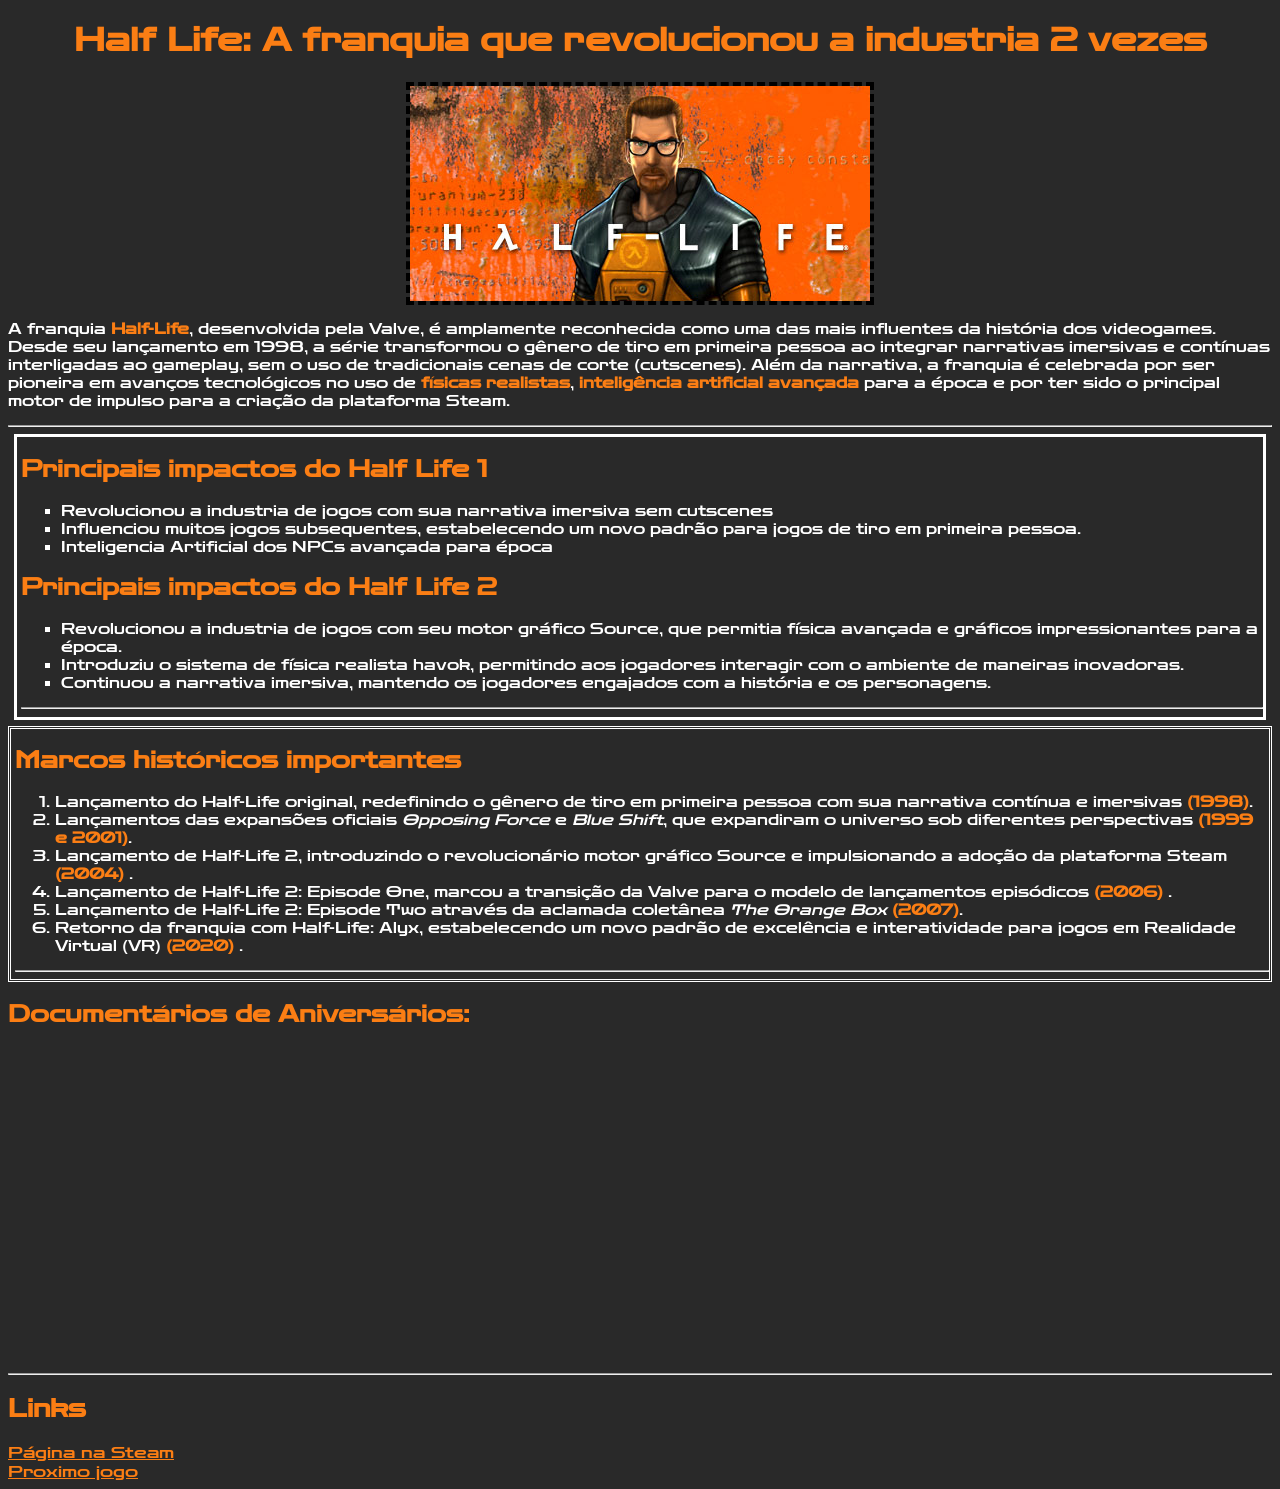
<file: Atividade2/index.html>
<!DOCTYPE html>
<html lang="pt-br">
<head>
    <meta charset="UTF-8">
    <meta name="viewport" content="width=device-width, initial-scale=1.0">
    <title>Half-Life</title>
    <link rel="shortcut icon" href="imagens/lambda.ico" type="image/x-icon">
    <link rel="stylesheet" href="style.css">
    <link rel="preconnect" href="https://fonts.googleapis.com">
<link rel="preconnect" href="https://fonts.gstatic.com" crossorigin>
<link href="https://fonts.googleapis.com/css2?family=Zen+Dots&display=swap" rel="stylesheet">
</head>
<body>

    <header>
        <h1>Half Life: A franquia que revolucionou a industria 2 vezes</h1>
        <img id="capa" src="imagens/header.jpg" alt="A Imagem de Capa do Jogo Half Life">
    </header>
    
    <main>
        <!--  Paragrafo contextualizando o jogo -->
        <section>
            <p>A franquia <strong>Half-Life</strong>, desenvolvida pela Valve, é amplamente reconhecida como uma das mais influentes da história dos videogames. <br>Desde seu lançamento em 1998, a série transformou o gênero de tiro em primeira pessoa ao integrar narrativas imersivas e contínuas interligadas ao gameplay, sem o uso de tradicionais cenas de corte (cutscenes). Além da narrativa, a franquia é celebrada por ser pioneira em avanços tecnológicos no uso de <strong>físicas realistas</strong>, <strong>inteligência artificial avançada</strong> para a época e por ter sido o principal motor de impulso para a criação da plataforma Steam.</p>
            <hr>
        </section>

        <!--  Lista fora de ordem -->
        <section class="listfora">
            <section>
                <h2>Principais impactos do Half Life 1</h2>
                <ul>
                    <li>Revolucionou a industria de jogos com sua narrativa imersiva sem cutscenes</li>
                    <li>Influenciou muitos jogos subsequentes, estabelecendo um novo padrão para jogos de tiro em primeira pessoa.</li>
                    <li>Inteligencia Artificial dos NPCs avançada para época</li>
                </ul>
            </section>
        

            <!-- Lista fora de ordem -->
            <section class="">
                <h2>Principais impactos do Half Life 2</h2>
                <ul>
                    <li>Revolucionou a industria de jogos com seu motor gráfico Source, que permitia física avançada e gráficos impressionantes para a época.</li>
                    <li>Introduziu o sistema de física realista havok, permitindo aos jogadores interagir com o ambiente de maneiras inovadoras.</li>
                    <li>Continuou a narrativa imersiva, mantendo os jogadores engajados com a história e os personagens.</li>
                </ul>
                <hr>
            </section>

        </section>

        <!-- Lista ordenada -->
        <section class="ordenada">
            <h2>Marcos históricos importantes</h2>
            <ol>
                <li>Lançamento do Half-Life original, redefinindo o gênero de tiro em primeira pessoa com sua narrativa contínua e imersivas <strong>(1998)</strong>.</li>
                <li> Lançamentos das expansões oficiais <em>Opposing Force</em> e <em>Blue Shift</em>, que expandiram o universo sob diferentes perspectivas <strong>(1999 e 2001)</strong>.</li>
                <li>Lançamento de Half-Life 2, introduzindo o revolucionário motor gráfico Source e impulsionando a adoção da plataforma Steam <strong>(2004)</strong> .</li>
                <li>Lançamento de Half-Life 2: Episode One, marcou a transição da Valve para o modelo de lançamentos episódicos <strong>(2006)</strong> .</li>
                <li>Lançamento de Half-Life 2: Episode Two através da aclamada coletânea <em>The Orange Box</em> <strong>(2007)</strong>.</li>
                <li>Retorno da franquia com Half-Life: Alyx, estabelecendo um novo padrão de excelência e interatividade para jogos em Realidade Virtual (VR) <strong>(2020)</strong> .</li>
            </ol>
            <hr>
        </section>

        <!--  Vídeos dos documentarios que a valve fez(muito bons por sinal!) -->
        <section>
            <h2>Documentários de Aniversários: </h2>
            <iframe width="560" height="315" frameborder="0" src="https://www.youtube.com/embed/TbZ3HzvFEto?si=9vAoZasuHiYMwLk1" title="Documentario de 25 anos franquia Half-Life"></iframe>
            <iframe width="560" height="315" src="https://www.youtube.com/embed/YCjNT9qGjh4?si=NhrS33Qvp3yFH0uB" frameborder="0"></iframe>
            <hr>
        </section>
    </main>

    <footer>
            <h2>Links</h2>
            <a href="https://store.steampowered.com/app/70/HalfLife/" target="_blank">Página na Steam</a>
            <br>
            <a href="index2.html" target="_blank">Proximo jogo</a>
    </footer>
</body>
</html>
</file>
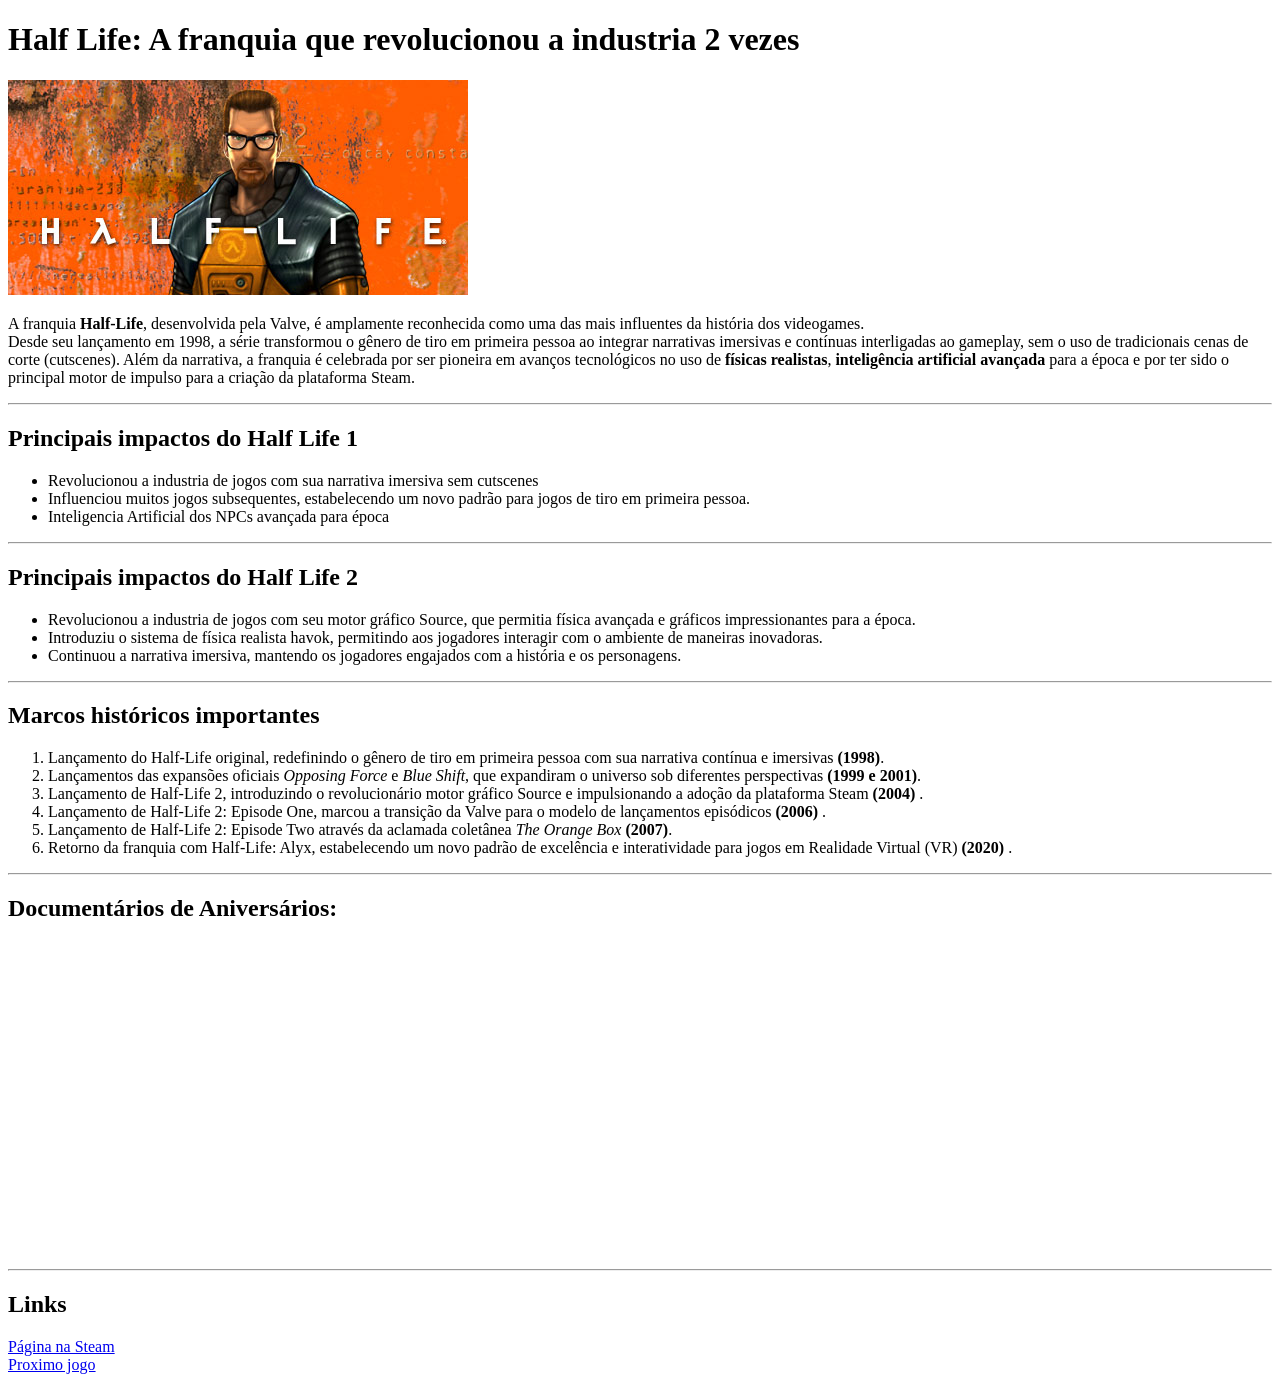
<file: Principal.html>
<!DOCTYPE html>
<html lang="pt-br">
<head>
    <meta charset="UTF-8">
    <meta name="viewport" content="width=device-width, initial-scale=1.0">
    <title>Half-Life</title>
    <link rel="shortcut icon" href="/imagens/lambda.ico" type="image/x-icon">
</head>
<body>

    <header>
        <h1>Half Life: A franquia que revolucionou a industria 2 vezes</h1>
        <img src="/imagens/header.jpg" alt="A Imagem de Capa do Jogo Half Life">
    </header>
    
    <main>
        <!--  Paragrafo contextualizando o jogo -->
        <section>
            <p>A franquia <strong>Half-Life</strong>, desenvolvida pela Valve, é amplamente reconhecida como uma das mais influentes da história dos videogames. <br>Desde seu lançamento em 1998, a série transformou o gênero de tiro em primeira pessoa ao integrar narrativas imersivas e contínuas interligadas ao gameplay, sem o uso de tradicionais cenas de corte (cutscenes). Além da narrativa, a franquia é celebrada por ser pioneira em avanços tecnológicos no uso de <strong>físicas realistas</strong>, <strong>inteligência artificial avançada</strong> para a época e por ter sido o principal motor de impulso para a criação da plataforma Steam.</p>
            <hr>
        </section>

        <!--  Lista fora de ordem -->
        <section>
            <h2>Principais impactos do Half Life 1</h2>
            <ul>
                <li>Revolucionou a industria de jogos com sua narrativa imersiva sem cutscenes</li>
                <li>Influenciou muitos jogos subsequentes, estabelecendo um novo padrão para jogos de tiro em primeira pessoa.</li>
                <li>Inteligencia Artificial dos NPCs avançada para época</li>
            </ul>
            <hr>
        </section>

        <!-- Lista fora de ordem -->
        <section>
            <h2>Principais impactos do Half Life 2</h2>
            <ul>
                <li>Revolucionou a industria de jogos com seu motor gráfico Source, que permitia física avançada e gráficos impressionantes para a época.</li>
                <li>Introduziu o sistema de física realista havok, permitindo aos jogadores interagir com o ambiente de maneiras inovadoras.</li>
                <li>Continuou a narrativa imersiva, mantendo os jogadores engajados com a história e os personagens.</li>
            </ul>
            <hr>
        </section>

        <!-- Lista ordenada -->
        <section>
            <h2>Marcos históricos importantes</h2>
            <ol>
                <li>Lançamento do Half-Life original, redefinindo o gênero de tiro em primeira pessoa com sua narrativa contínua e imersivas <strong>(1998)</strong>.</li>
                <li> Lançamentos das expansões oficiais <em>Opposing Force</em> e <em>Blue Shift</em>, que expandiram o universo sob diferentes perspectivas <strong>(1999 e 2001)</strong>.</li>
                <li>Lançamento de Half-Life 2, introduzindo o revolucionário motor gráfico Source e impulsionando a adoção da plataforma Steam <strong>(2004)</strong> .</li>
                <li>Lançamento de Half-Life 2: Episode One, marcou a transição da Valve para o modelo de lançamentos episódicos <strong>(2006)</strong> .</li>
                <li>Lançamento de Half-Life 2: Episode Two através da aclamada coletânea <em>The Orange Box</em> <strong>(2007)</strong>.</li>
                <li>Retorno da franquia com Half-Life: Alyx, estabelecendo um novo padrão de excelência e interatividade para jogos em Realidade Virtual (VR) <strong>(2020)</strong> .</li>
            </ol>
            <hr>
        </section>

        <!--  Vídeos dos documentarios que a valve fez(muito bons por sinal!) -->
        <section>
            <h2>Documentários de Aniversários: </h2>
            <iframe width="560" height="315" frameborder="0" src="https://www.youtube.com/embed/TbZ3HzvFEto?si=9vAoZasuHiYMwLk1" title="Documentario de 25 anos franquia Half-Life"></iframe>
            <iframe width="560" height="315" src="https://www.youtube.com/embed/YCjNT9qGjh4?si=NhrS33Qvp3yFH0uB" frameborder="0"></iframe>
            <hr>
        </section>
    </main>

    <footer>
            <h2>Links</h2>
            <a href="https://store.steampowered.com/app/70/HalfLife/" target="_blank">Página na Steam</a>
            <br>
            <a href="index2.html" target="_blank">Proximo jogo</a>
    </footer>
</body>
</html>
</file>
<file: Atividade2/style.css>
/* fontes */
.zen-dots-regular {
  font-family: "Zen Dots", sans-serif;
  font-weight: 400;
  font-style: normal;
}

* {
    background-color: #292929;
    font-family: "Zen Dots", sans-serif;
}

h1 {
    text-align: center;
    color: #fb7e14;
}

h2{
    color: #fb7e14;
}

ul {
    list-style: square;
}

#capa {
    display: block;
    margin-left: auto;
    margin-right: auto;
    border: 4px dashed #000000;
}

.listfora {
    border: 3px solid white;
    padding-left: 4px;
    margin: 6px;
}

.ordenada {
    border: 3px double white;
    padding-left: 4px;
}

a {
    color: #fb7e14;
}

/*alterar cor quando mouse estiver em cima do link*/
a:hover {
    color: #ff9334;
}

main, header > p, li {
    color: white;
    font-size: 15px;
}

b, strong {
    color: #fb7e14;
}
</file>
